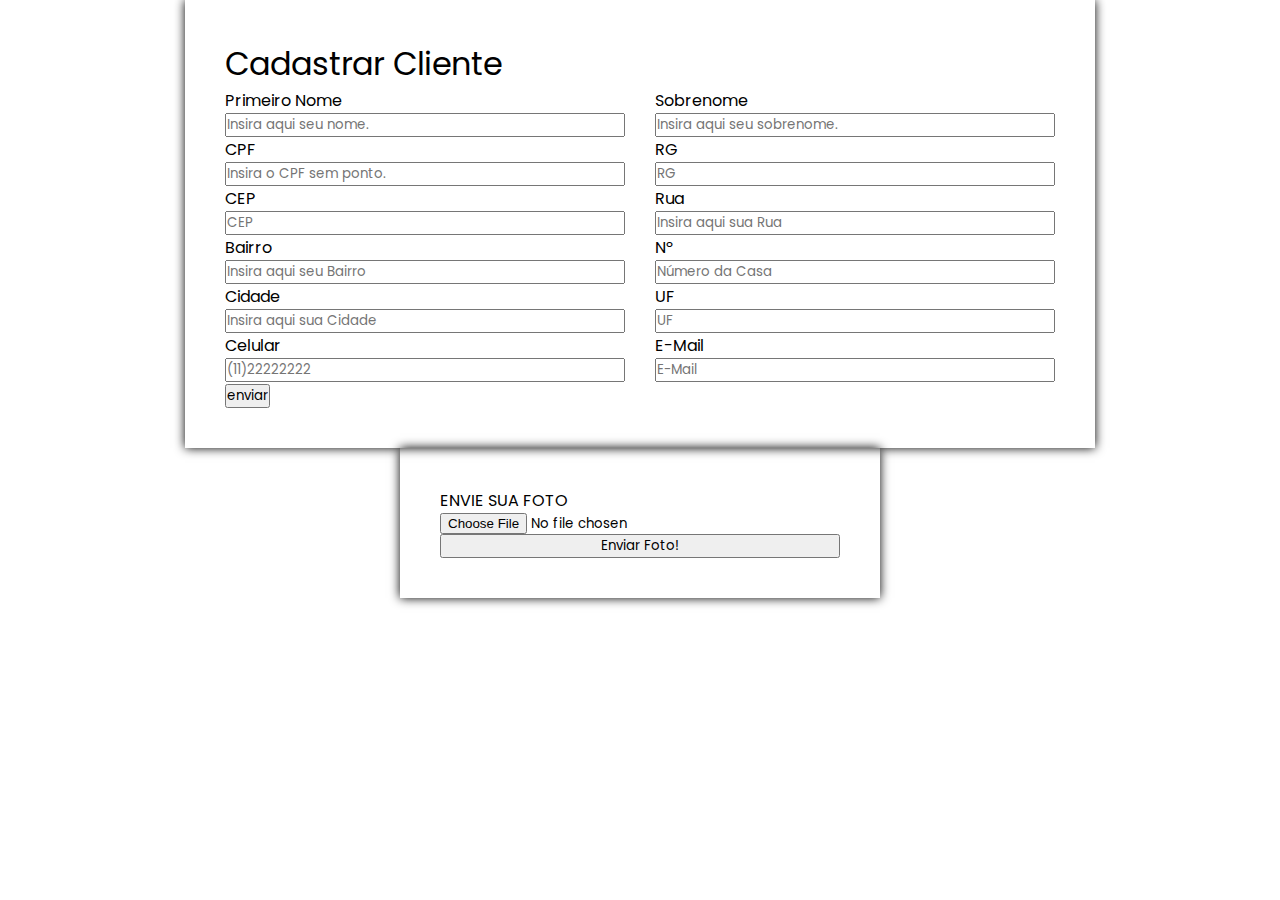
<file: cadcliente.html>
<!DOCTYPE html>
<html lang="pt-br">

<head>
      <meta charset="UTF-8">
      <meta http-equiv="X-UA-Compatible" content="IE=edge">
      <meta name="viewport" content="width=device-width, initial-scale=1.0">
      <title>Cadastro Cliente</title>
      <link rel="stylesheet" href="css/cadastrostyle.css">

      <script type="text/javascript" src="js/buscaCEP.js"></script>
      <script type="text/javascript" src="js/validaCPF.js"></script>
</head>

<body>
      <form class="cadastro" action="php/cadastro.php" method="post">
            <h1>Cadastrar Cliente </h1>
            <section>
                  <div class="campo">
                        Primeiro Nome
                        <input class="a" type="txt" name="nome" placeholder="Insira aqui seu nome.">
                  </div>
                  <div class="campo">
                        Sobrenome
                        <input class="a" type="txt" name="sobrenome" placeholder="Insira aqui seu sobrenome.">
                  </div>
            </section>
            <section>
                  <div class="campo">
                        CPF
                        <input class="a" type="text" name="cpf" placeholder="Insira o CPF sem ponto." onblur="TestaCPF(this.value);">
                  </div>

                  <div class="campo">
                        RG
                        <input class="a" type="text" name="rg" placeholder="RG" maxlength="12">
                  </div>
            </section>
            <section>
                  <div class="campo">
                        CEP
                        <input class="b" type="number" name="cep" id="cep"placeholder="CEP" onblur="pesquisacep(this.value);">
                  </div>
                  <div class="campo">
                        Rua
                        <input type="txt" name="rua" id="rua" placeholder="Insira aqui sua Rua">
                  </div>
            </section>
            <section>
                  <div class="campo">
                        Bairro
                        <input type="txt" id="bairro" name="bairro" placeholder="Insira aqui seu Bairro">
                  </div>
                  <div class="campo">
                        Nº
                        <input type="number" name="num" placeholder="Número da Casa">
                  </div>
            </section>
            <section>
                  <div class="campo">
                        Cidade
                        <input type="txt" id="cidade" name="cidade" placeholder="Insira aqui sua Cidade">
                  </div>
                  <div class="campo">
                        UF
                        <input type="txt" name="estado"  id="uf" maxlenght="3" placeholder="UF">
                  </div>
            </section>
            <section>
                  <div class="campo">
                        Celular
                        <input class="a" type="number" name="cell" placeholder="(11)22222222" maxlength="10">
                  </div>
                  <div class="campo">
                        E-Mail
                        <input class="a" name="email" type="email" placeholder="E-Mail">
                  </div>
            </section>
            <input type="submit" value="enviar">
      </form>

      <form action="php/upload.php" method="post" enctype="multipart/form-data">
            <div class="campo">
                  ENVIE SUA FOTO
                  <input class="a" name="foto" type="file" placeholder="FOTO">
                  <input type="submit" value="Enviar Foto!">
            </div>
      </form>
</body>


</html>
</file>
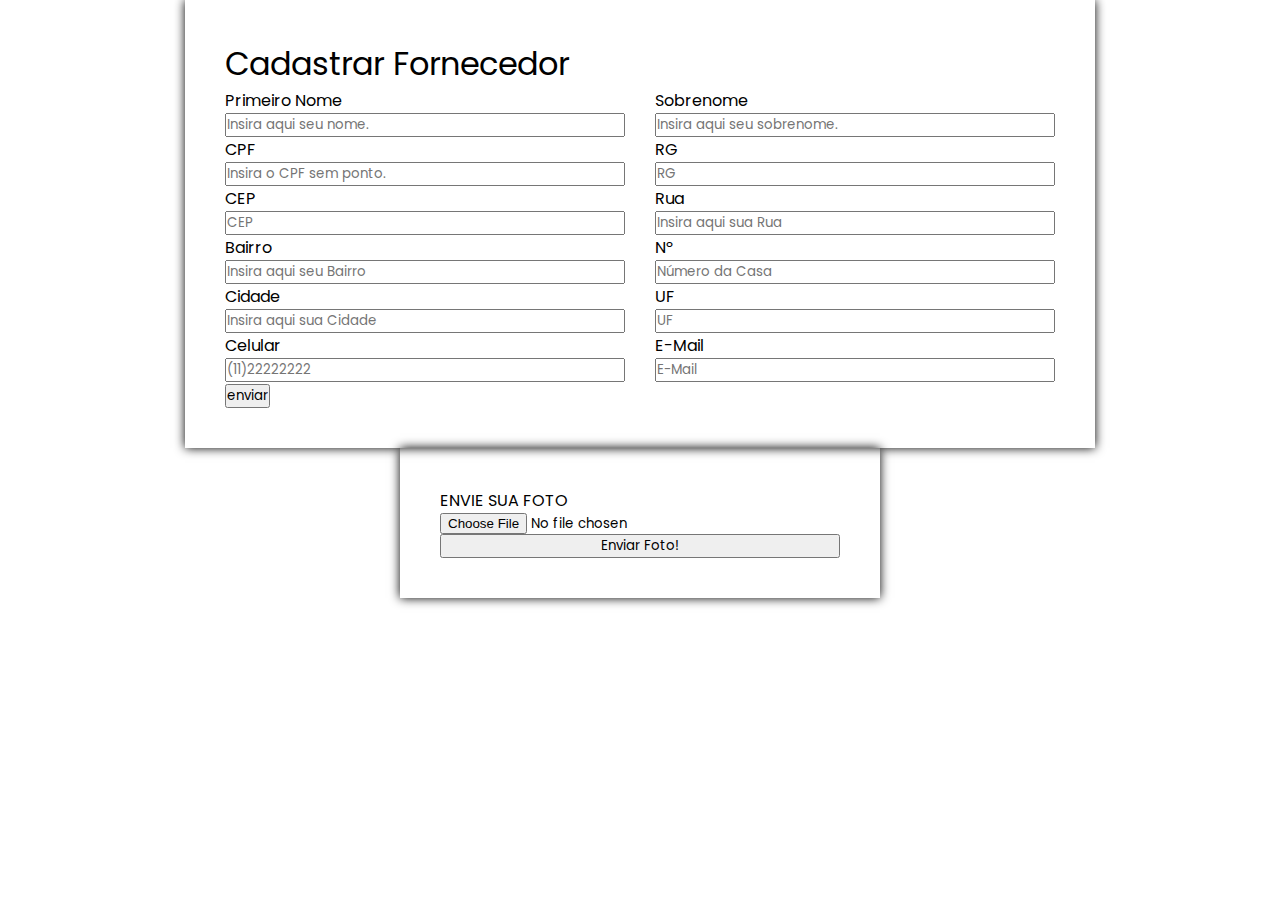
<file: cadfornecedor.html>
<!DOCTYPE html>
<html lang="pt-br">

<head>
      <meta charset="UTF-8">
      <meta http-equiv="X-UA-Compatible" content="IE=edge">
      <meta name="viewport" content="width=device-width, initial-scale=1.0">
      <title>Cadastro Cliente</title>
      <link rel="stylesheet" href="css/cadastrostyle.css">
</head>

<body>
      <form class="cadastro" action="php/cadastro.php" method="post">
            <h1>Cadastrar Fornecedor</h1>
            <section>
                  <div class="campo">
                        Primeiro Nome
                        <input class="a" type="txt" name="nome" placeholder="Insira aqui seu nome.">
                  </div>
                  <div class="campo">
                        Sobrenome
                        <input class="a" type="txt" name="sobrenome" placeholder="Insira aqui seu sobrenome.">
                  </div>
            </section>
            <section>
                  <div class="campo">
                        CPF
                        <input class="a" type="text" name="cpf" placeholder="Insira o CPF sem ponto." onblur="TestaCPF(this.value);">
                  </div>

                  <div class="campo">
                        RG
                        <input class="a" type="text" name="rg" placeholder="RG" maxlength="12">
                  </div>
            </section>
            <section>
                  <div class="campo">
                        CEP
                        <input class="b" type="number" name="cep" id="cep"placeholder="CEP" onblur="pesquisacep(this.value);">
                  </div>
                  <div class="campo">
                        Rua
                        <input type="txt" name="rua" id="rua" placeholder="Insira aqui sua Rua">
                  </div>
            </section>
            <section>
                  <div class="campo">
                        Bairro
                        <input type="txt" id="bairro" name="bairro" placeholder="Insira aqui seu Bairro">
                  </div>
                  <div class="campo">
                        Nº
                        <input type="number" name="num" placeholder="Número da Casa">
                  </div>
            </section>
            <section>
                  <div class="campo">
                        Cidade
                        <input type="txt" id="cidade" name="cidade" placeholder="Insira aqui sua Cidade">
                  </div>
                  <div class="campo">
                        UF
                        <input type="txt" name="estado"  id="uf" maxlenght="3" placeholder="UF">
                  </div>
            </section>
            <section>
                  <div class="campo">
                        Celular
                        <input class="a" type="number" name="cell" placeholder="(11)22222222" maxlength="10">
                  </div>
                  <div class="campo">
                        E-Mail
                        <input class="a" name="email" type="email" placeholder="E-Mail">
                  </div>
            </section>
            <input type="submit" value="enviar">
      </form>

      <form action="php/upload.php" method="post" enctype="multipart/form-data">
            <div class="campo">
                  ENVIE SUA FOTO
                  <input class="a" name="foto" type="file" placeholder="FOTO">
                  <input type="submit" value="Enviar Foto!">
            </div>
      </form>
</body>


</html>
</file>
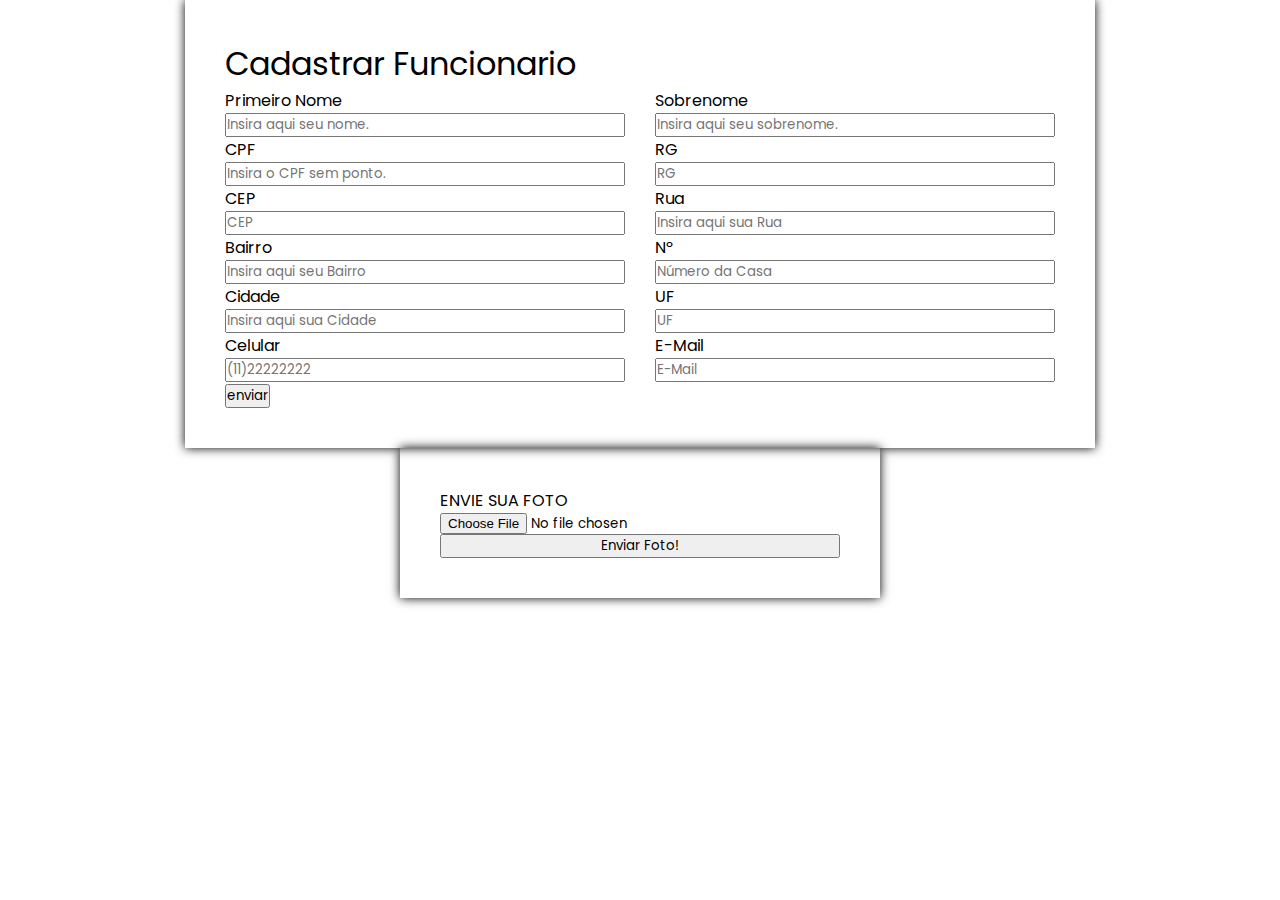
<file: cadfuncionario.html>
<!DOCTYPE html>
<html lang="pt-br">

<head>
      <meta charset="UTF-8">
      <meta http-equiv="X-UA-Compatible" content="IE=edge">
      <meta name="viewport" content="width=device-width, initial-scale=1.0">
      <title>Cadastro Funcionario</title>
      <link rel="stylesheet" href="css/cadastrostyle.css">
</head>

<body>
      <form class="cadastro" action="php/cadastro.php" method="post">
            <h1>Cadastrar Funcionario</h1>
            <section>
                  <div class="campo">
                        Primeiro Nome
                        <input class="a" type="txt" name="nome" placeholder="Insira aqui seu nome.">
                  </div>
                  <div class="campo">
                        Sobrenome
                        <input class="a" type="txt" name="sobrenome" placeholder="Insira aqui seu sobrenome.">
                  </div>
            </section>
            <section>
                  <div class="campo">
                        CPF
                        <input class="a" type="text" name="cpf" placeholder="Insira o CPF sem ponto." onblur="TestaCPF(this.value);">
                  </div>

                  <div class="campo">
                        RG
                        <input class="a" type="text" name="rg" placeholder="RG" maxlength="12">
                  </div>
            </section>
            <section>
                  <div class="campo">
                        CEP
                        <input class="b" type="number" name="cep" id="cep"placeholder="CEP" onblur="pesquisacep(this.value);">
                  </div>
                  <div class="campo">
                        Rua
                        <input type="txt" name="rua" id="rua" placeholder="Insira aqui sua Rua">
                  </div>
            </section>
            <section>
                  <div class="campo">
                        Bairro
                        <input type="txt" id="bairro" name="bairro" placeholder="Insira aqui seu Bairro">
                  </div>
                  <div class="campo">
                        Nº
                        <input type="number" name="num" placeholder="Número da Casa">
                  </div>
            </section>
            <section>
                  <div class="campo">
                        Cidade
                        <input type="txt" id="cidade" name="cidade" placeholder="Insira aqui sua Cidade">
                  </div>
                  <div class="campo">
                        UF
                        <input type="txt" name="estado"  id="uf" maxlenght="3" placeholder="UF">
                  </div>
            </section>
            <section>
                  <div class="campo">
                        Celular
                        <input class="a" type="number" name="cell" placeholder="(11)22222222" maxlength="10">
                  </div>
                  <div class="campo">
                        E-Mail
                        <input class="a" name="email" type="email" placeholder="E-Mail">
                  </div>
            </section>
            <input type="submit" value="enviar">
      </form>

      <form action="php/upload.php" method="post" enctype="multipart/form-data">
            <div class="campo">
                  ENVIE SUA FOTO
                  <input class="a" name="foto" type="file" placeholder="FOTO">
                  <input type="submit" value="Enviar Foto!">
            </div>
      </form>
</body>


</html>
</file>
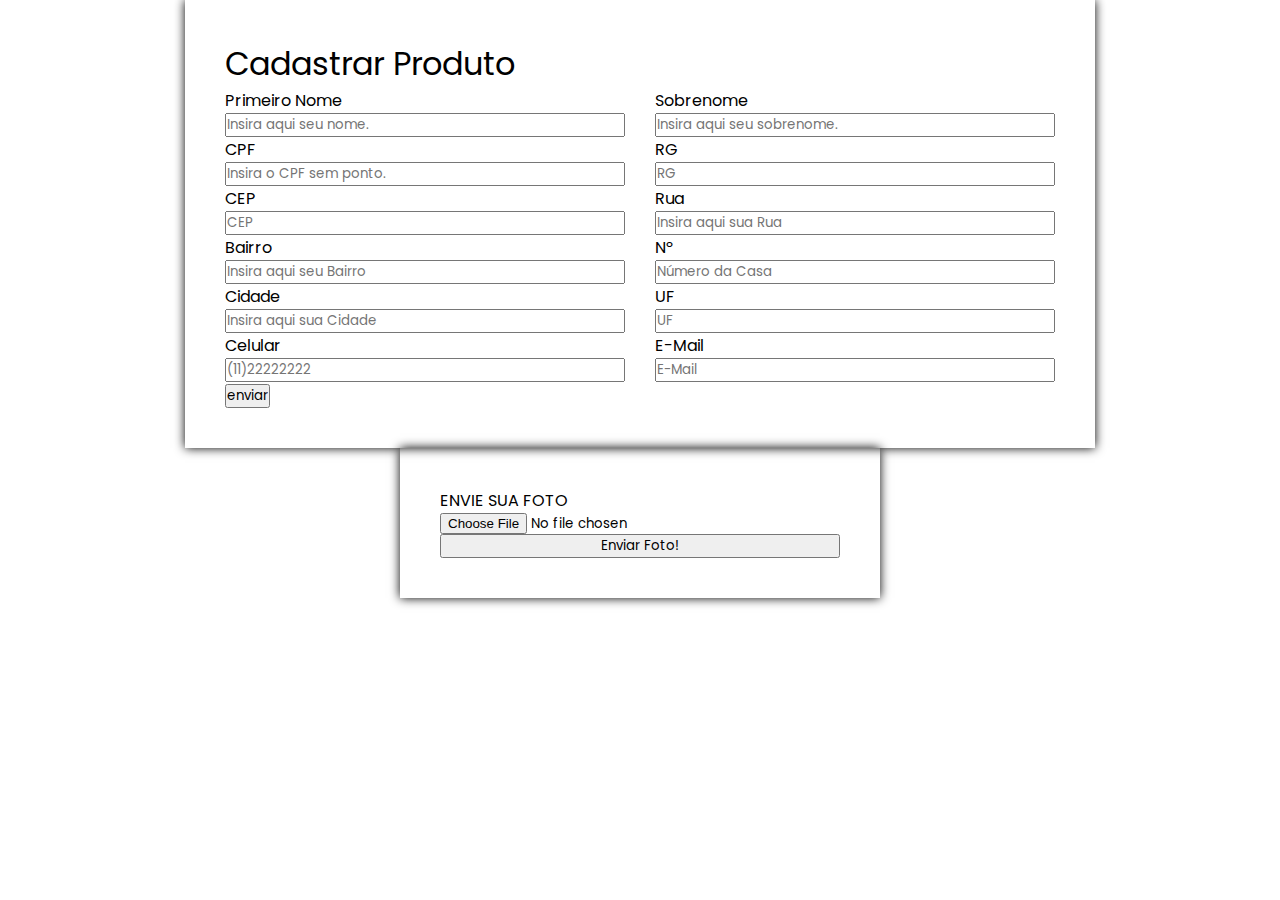
<file: cadproduto.html>
<!DOCTYPE html>
<html lang="pt-br">

<head>
      <meta charset="UTF-8">
      <meta http-equiv="X-UA-Compatible" content="IE=edge">
      <meta name="viewport" content="width=device-width, initial-scale=1.0">
      <title>Cadastro Cliente</title>
      <link rel="stylesheet" href="css/cadastrostyle.css">
</head>

<body>
      <form class="cadastro" action="php/cadastro.php" method="post">
            <h1>Cadastrar Produto </h1>
            <section>
                  <div class="campo">
                        Primeiro Nome
                        <input class="a" type="txt" name="nome" placeholder="Insira aqui seu nome.">
                  </div>
                  <div class="campo">
                        Sobrenome
                        <input class="a" type="txt" name="sobrenome" placeholder="Insira aqui seu sobrenome.">
                  </div>
            </section>
            <section>
                  <div class="campo">
                        CPF
                        <input class="a" type="text" name="cpf" placeholder="Insira o CPF sem ponto." onblur="TestaCPF(this.value);">
                  </div>

                  <div class="campo">
                        RG
                        <input class="a" type="text" name="rg" placeholder="RG" maxlength="12">
                  </div>
            </section>
            <section>
                  <div class="campo">
                        CEP
                        <input class="b" type="number" name="cep" id="cep"placeholder="CEP" onblur="pesquisacep(this.value);">
                  </div>
                  <div class="campo">
                        Rua
                        <input type="txt" name="rua" id="rua" placeholder="Insira aqui sua Rua">
                  </div>
            </section>
            <section>
                  <div class="campo">
                        Bairro
                        <input type="txt" id="bairro" name="bairro" placeholder="Insira aqui seu Bairro">
                  </div>
                  <div class="campo">
                        Nº
                        <input type="number" name="num" placeholder="Número da Casa">
                  </div>
            </section>
            <section>
                  <div class="campo">
                        Cidade
                        <input type="txt" id="cidade" name="cidade" placeholder="Insira aqui sua Cidade">
                  </div>
                  <div class="campo">
                        UF
                        <input type="txt" name="estado"  id="uf" maxlenght="3" placeholder="UF">
                  </div>
            </section>
            <section>
                  <div class="campo">
                        Celular
                        <input class="a" type="number" name="cell" placeholder="(11)22222222" maxlength="10">
                  </div>
                  <div class="campo">
                        E-Mail
                        <input class="a" name="email" type="email" placeholder="E-Mail">
                  </div>
            </section>
            <input type="submit" value="enviar">
      </form>

      <form action="php/upload.php" method="post" enctype="multipart/form-data">
            <div class="campo">
                  ENVIE SUA FOTO
                  <input class="a" name="foto" type="file" placeholder="FOTO">
                  <input type="submit" value="Enviar Foto!">
            </div>
      </form>
</body>


</html>
</file>
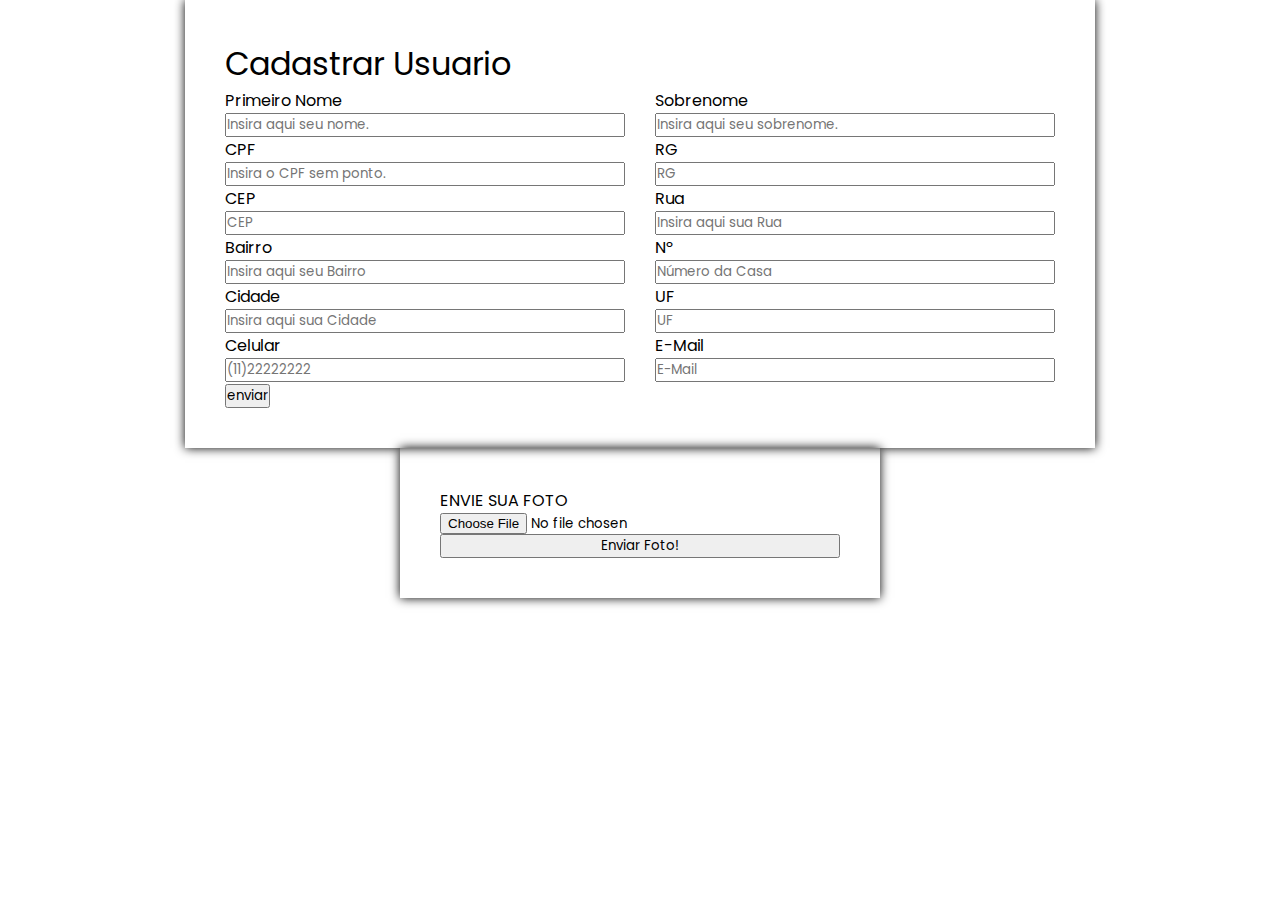
<file: cadusuario.html>
<!DOCTYPE html>
<html lang="pt-br">

<head>
      <meta charset="UTF-8">
      <meta http-equiv="X-UA-Compatible" content="IE=edge">
      <meta name="viewport" content="width=device-width, initial-scale=1.0">
      <title>Cadastro Cliente</title>
      <link rel="stylesheet" href="css/cadastrostyle.css">
</head>

<body>
      <form class="cadastro" action="php/cadastro.php" method="post">
            <h1>Cadastrar Usuario </h1>
            <section>
                  <div class="campo">
                        Primeiro Nome
                        <input class="a" type="txt" name="nome" placeholder="Insira aqui seu nome.">
                  </div>
                  <div class="campo">
                        Sobrenome
                        <input class="a" type="txt" name="sobrenome" placeholder="Insira aqui seu sobrenome.">
                  </div>
            </section>
            <section>
                  <div class="campo">
                        CPF
                        <input class="a" type="text" name="cpf" placeholder="Insira o CPF sem ponto." onblur="TestaCPF(this.value);">
                  </div>

                  <div class="campo">
                        RG
                        <input class="a" type="text" name="rg" placeholder="RG" maxlength="12">
                  </div>
            </section>
            <section>
                  <div class="campo">
                        CEP
                        <input class="b" type="number" name="cep" id="cep"placeholder="CEP" onblur="pesquisacep(this.value);">
                  </div>
                  <div class="campo">
                        Rua
                        <input type="txt" name="rua" id="rua" placeholder="Insira aqui sua Rua">
                  </div>
            </section>
            <section>
                  <div class="campo">
                        Bairro
                        <input type="txt" id="bairro" name="bairro" placeholder="Insira aqui seu Bairro">
                  </div>
                  <div class="campo">
                        Nº
                        <input type="number" name="num" placeholder="Número da Casa">
                  </div>
            </section>
            <section>
                  <div class="campo">
                        Cidade
                        <input type="txt" id="cidade" name="cidade" placeholder="Insira aqui sua Cidade">
                  </div>
                  <div class="campo">
                        UF
                        <input type="txt" name="estado"  id="uf" maxlenght="3" placeholder="UF">
                  </div>
            </section>
            <section>
                  <div class="campo">
                        Celular
                        <input class="a" type="number" name="cell" placeholder="(11)22222222" maxlength="10">
                  </div>
                  <div class="campo">
                        E-Mail
                        <input class="a" name="email" type="email" placeholder="E-Mail">
                  </div>
            </section>
            <input type="submit" value="enviar">
      </form>

      <form action="php/upload.php" method="post" enctype="multipart/form-data">
            <div class="campo">
                  ENVIE SUA FOTO
                  <input class="a" name="foto" type="file" placeholder="FOTO">
                  <input type="submit" value="Enviar Foto!">
            </div>
      </form>
</body>


</html>
</file>
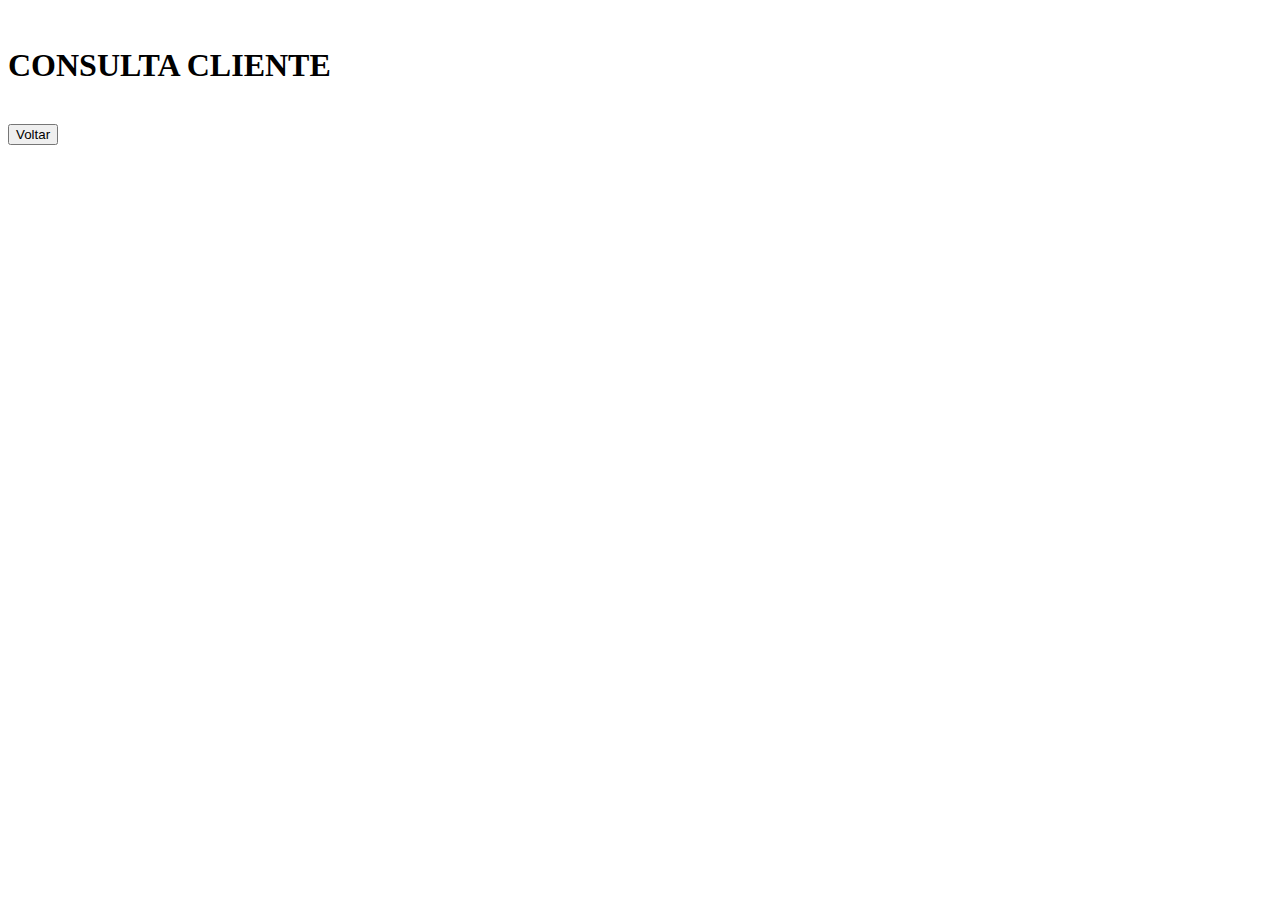
<file: consultas/consultacliente.html>
<!doctype html>
<html lang="pt-br">

<head>
    <meta charset="utf-8">
    <meta name="viewport" content="width=device-width, initial-scale=1">
    <title>Cadastro Cliente</title>
    <link href="https://cdn.jsdelivr.net/npm/bootstrap@5.2.0-beta1/dist/css/bootstrap.min.css" rel="stylesheet"
        integrity="sha384-0evHe/X+R7YkIZDRvuzKMRqM+OrBnVFBL6DOitfPri4tjfHxaWutUpFmBp4vmVor" crossorigin="anonymous">
    <script src="https://cdn.jsdelivr.net/npm/bootstrap@5.2.0-beta1/dist/js/bootstrap.bundle.min.js"
        integrity="sha384-pprn3073KE6tl6bjs2QrFaJGz5/SUsLqktiwsUTF55Jfv3qYSDhgCecCxMW52nD2"
        crossorigin="anonymous"></script>
</head>

<body>
    <div class="container">

        <br>
        <div class="row">
            <div class="col"></div>
            <div class="col-6">
                <h1 class="text-center bg-success text-white">CONSULTA CLIENTE</h1>
                <?php
              echo nl2br(file_get_contents("cadastros\cliente.txt"));
          ?>
            </div>
            <div class="col"></div>
        </div>
        <div class="text-center">
            <br>
            <button type="button" class="btn btn-success"
                onclick="javascript:location.href ='menu.php';">Voltar</button>
        </div>
    </div>
</body>

</html>
</file>
<file: css/cadastrostyle.css>
@import url('https://fonts.googleapis.com/css2?family=Poppins:ital,wght@0,100;0,200;0,300;0,400;0,500;0,600;0,700;0,800;0,900;1,100;1,200;1,300;1,400;1,500;1,600;1,700;1,800;1,900&family=Pragati+Narrow&family=Titillium+Web&display=swap');

* {
    margin: 0px;
    padding: 0px;
    box-sizing: border-box;
    font-family: "Poppins";
    font-weight: 400;
}

body{
    height: 100vh;
}

form{
    margin: 0 auto;
    width: fit-content;
    height: fit-content;
    box-shadow: 0 0 10px black;
    padding: 40px;
}


.campo{
    width: 400px;
    display: flex;
    flex-direction: column;
}

section{
    display: flex;
    flex-direction: row;
    gap: 30px;
}
</file>
